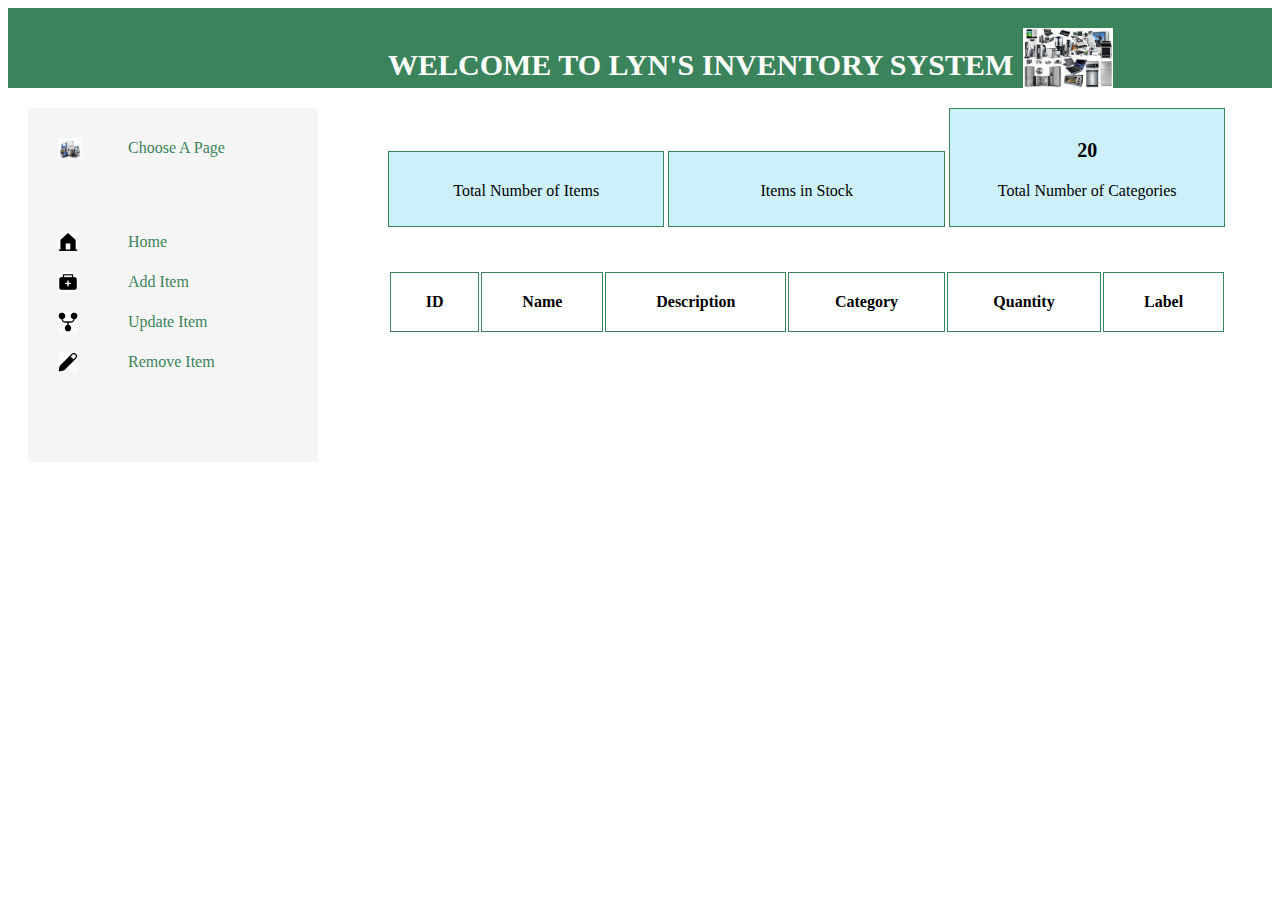
<file: index.html>
<!DOCTYPE html>
<html lang="en">

<head>
    <meta charset="UTF-8">
    <meta http-equiv="X-UA-Compatible" content="IE=edge">
    <meta name="viewport" content="width=device-width, initial-scale=1.0">
    <title>Home</title>
    <link rel="stylesheet" href="css/index.css">
</head>

<body>
    <div id="bar">
        <div id="bar2">
            <p>WELCOME TO LYN'S INVENTORY SYSTEM</p>
            <img src="images/device2.jpg" alt="Photo of devices">
        </div>
    </div>


    <div class="main">
        <div id="board">
            <nav>
                <ul>
                    <li>
                        <img src="images/device.jpg" alt="picture of devices">
                        <p>Choose A Page</p>
                    </li> <br> <br> <br>
                    <li>
                        <img src="images/pic1.png" alt="homepage pic">
                        <a href="index.html">Home</a>
                    </li>
                    <li>
                        <img src="images/pic2.png" alt="AddItem pic">
                        <a href="addItem.html">Add Item</a>
                    </li>
                    <li>
                        <img src="images/pic5.png" alt="UpdateItem pic">
                        <a href="updateitem.html">Update Item</a>
                    </li>
                    <li>
                        <img src="images/pic6.png" alt="removeItem pic">
                        <a href="removeItem.html">Remove Item</a>
                    </li>
                </ul>
            </nav>
        </div>
        <div class="mainBody">
            <div id="Stock">
                <div class="stk">
                    <p id="tnp" class="number"></p> 
                    <p>Total Number of Items</p>
                </div>
                <div class="stk">
                    <p id="qty" class="number"></p> 
                    <p>Items in Stock</p>
                </div>
                <div class="stk">
                    <p id="cat" class="number">20</p>
                    <p>Total Number of Categories</p>

                </div>
            </div>
            <div id="tabDiv">
                <table id="table">
                    <thead>
                        <tr>
                            <th>ID</th>
                            <th>Name </th>
                            <th>Description</th>
                            <th>Category</th>
                            <th id="qty">Quantity</th>
                            <th>Label</th>
                        </tr>
                    </thead>

                    <tbody id="items">
                    </tbody>

                </table>
            </div>
        </div>
    </div>







    <script src="js/index.js"></script>
</body>

</html>
</file>
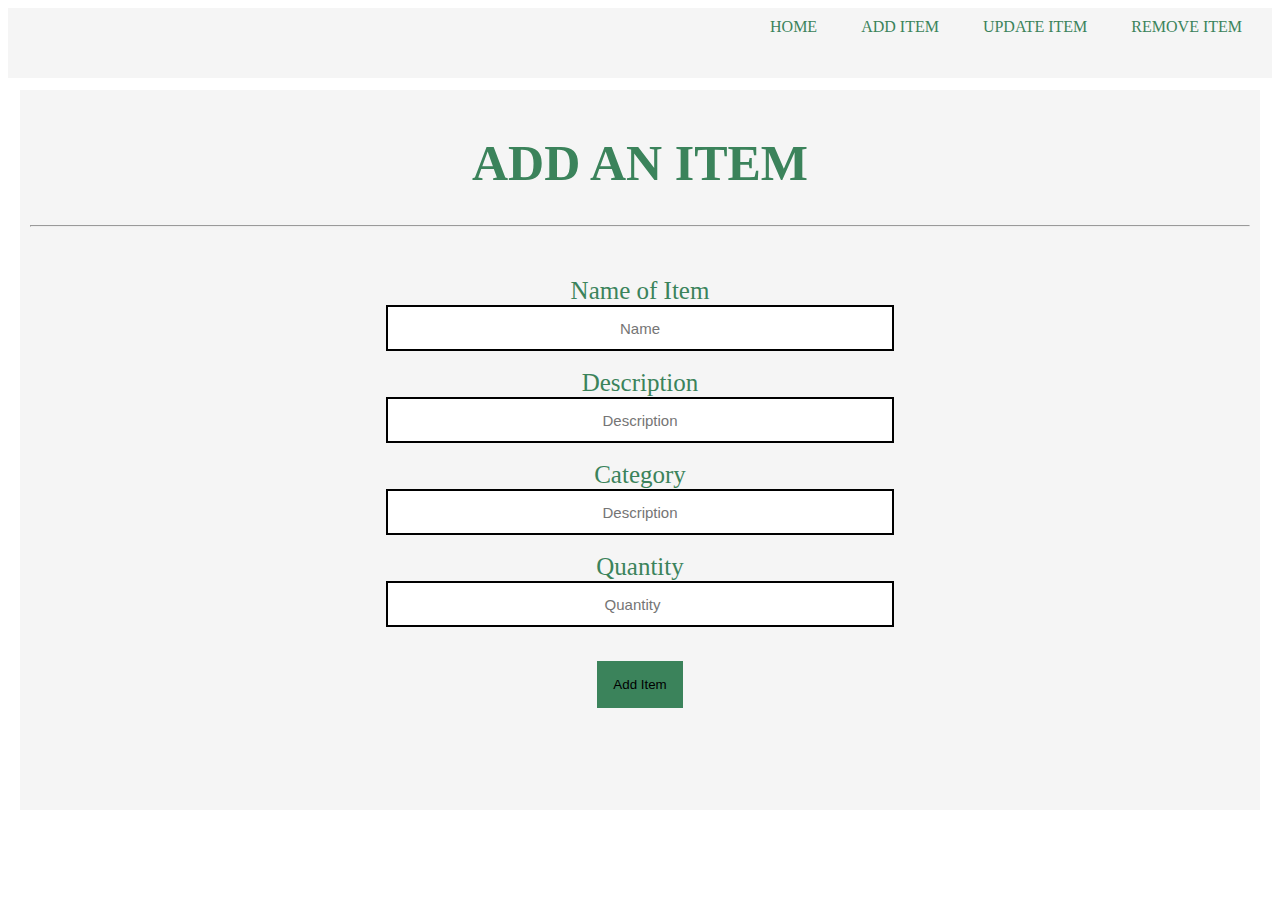
<file: addItem.html>
<!DOCTYPE html>
<html lang="en">
<head>
    <meta charset="UTF-8">
    <meta http-equiv="X-UA-Compatible" content="IE=edge">
    <meta name="viewport" content="width=device-width, initial-scale=1.0">
    <title>Document</title>
    <link rel="stylesheet" href="css/addItem.css">
</head>
<body>
    <div id="myDiv"> 
        <a href="index.html"> HOME</a>
        <a href="addItem.html"> ADD ITEM</a>  
        <a href="updateitem.html"> UPDATE ITEM </a>
        <a href="removeItem.html"> REMOVE ITEM</a>
    </div>
  
    <div class="container">
        <h1 id="head">ADD AN ITEM</h1>
        <hr>
        <div class="boxdiv">
            <form action="">
            <label>Name of Item</label> <br>
            <input id= "itemname" type="text" class="name" placeholder="Name" required> <br><br>
            <label>Description</label> <br>
            <input id="description" type="text" class = "description" placeholder="Description" required> <br><br>
            <label>Category</label> <br>
            <input id="category" type="text" class = "description" placeholder="Description" required>  <br><br>
            <label>Quantity</label> <br>
            <input id="quantity" type="number" class="qty" placeholder="Quantity" required  min="0"> <br><br>
            <button id="addItem" class="btn">Add Item</button><br><br>   
            </form>
        </div>
      
   </div>
    <script src="js/addItem.js"></script>

</body>
</html>
</file>
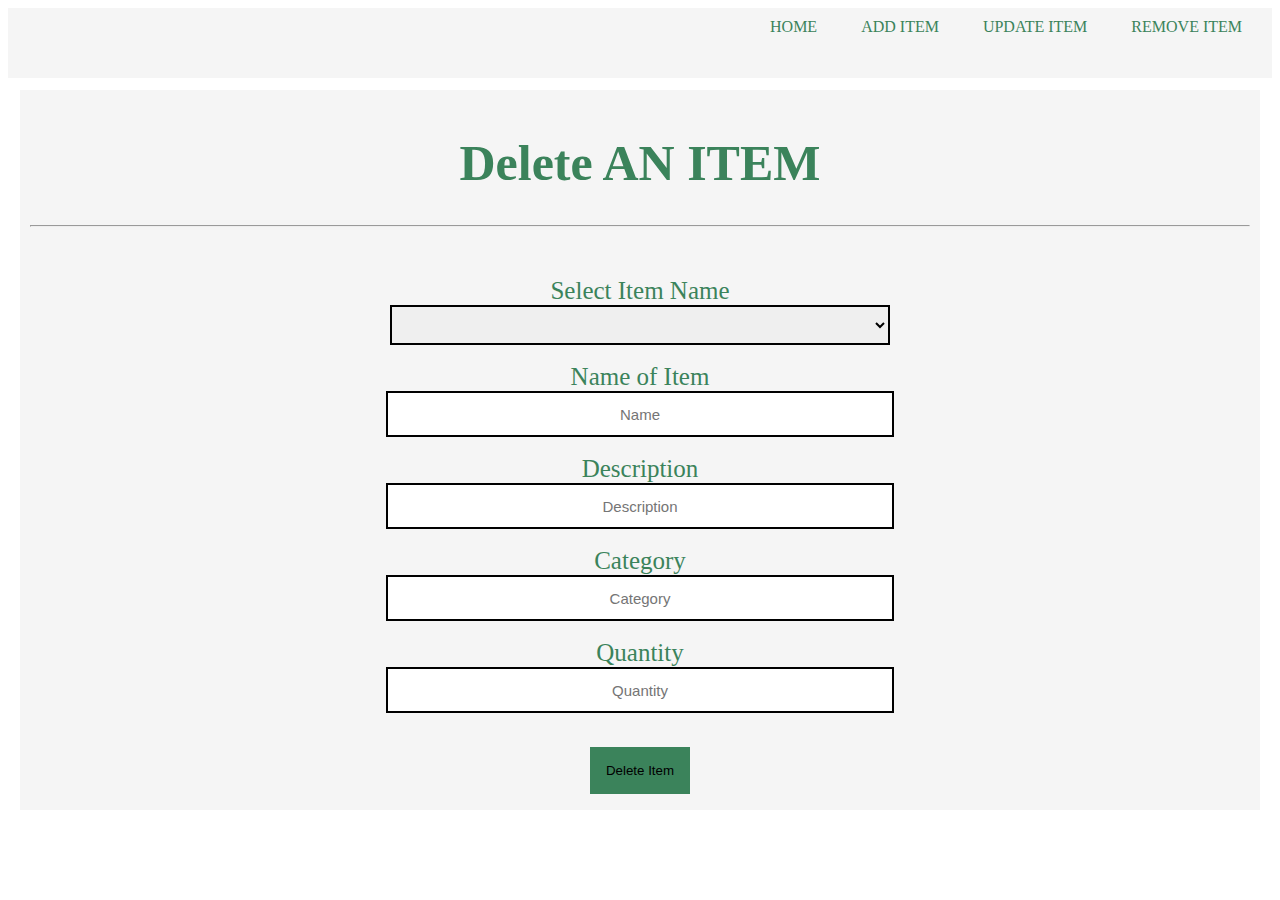
<file: removeItem.html>
<!DOCTYPE html>
<html lang="en">
<head>
    <meta charset="UTF-8">
    <meta http-equiv="X-UA-Compatible" content="IE=edge">
    <meta name="viewport" content="width=device-width, initial-scale=1.0">
    <title>Document</title>
    <link rel="stylesheet" href="css/addItem.css">
</head>
<body>
    <div id="myDiv"> 
        <a href="index.html"> HOME</a>
        <a href="addItem.html"> ADD ITEM</a>  
        <a href="updateitem.html"> UPDATE ITEM </a>
        <a href="removeItem.html"> REMOVE ITEM</a>
    </div>

    <div class="container">
        <h1 id="head">Delete AN ITEM</h1>
        <hr>
        <div class="boxdiv">
            <label>Select Item Name</label> <br>
            <select class="name" id="names"> 
                <option></option>
            </select><br><br>
            <label>Name of Item</label> <br>
            <input type="text" id="name" class="name" placeholder="Name" readonly> <br><br>
            <label>Description</label> <br>
            <input type="text" id="description" class = "description" placeholder="Description" readonly> <br><br>
            <label>Category</label> <br>
            <input type="text" class="category" id="category" placeholder="Category" readonly> <br><br>
            <label>Quantity</label> <br>
            <input type="text" id="quantity" class="quantity" placeholder="Quantity" readonly> <br><br>
            <button id="deleteBtn" class="btn">Delete Item</button><br><br>
        </div>
      
        <script src="js/remove.js"></script>
   </div>
</file>
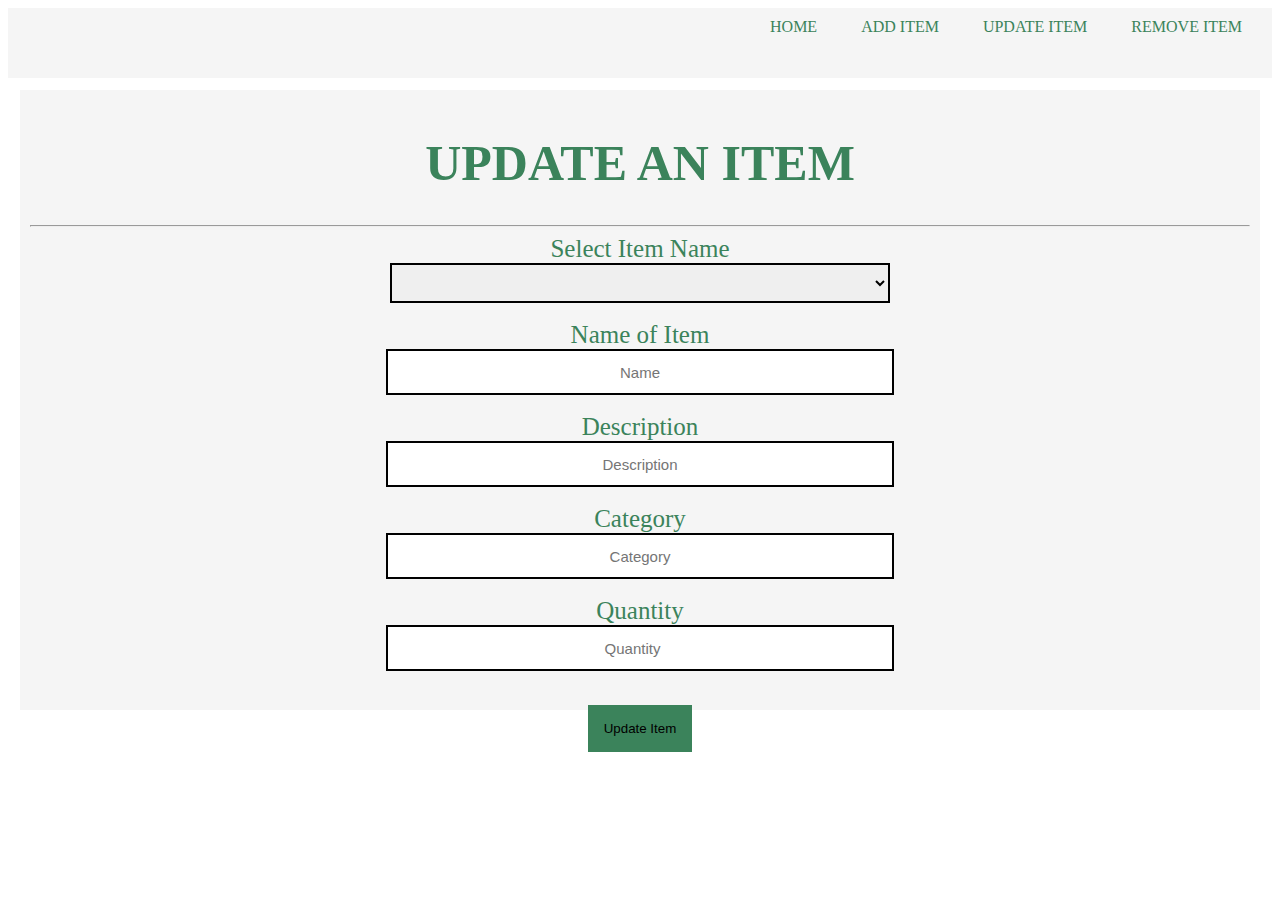
<file: updateitem.html>
<!DOCTYPE html>
<html lang="en">
<head>
    <meta charset="UTF-8">
    <meta http-equiv="X-UA-Compatible" content="IE=edge">
    <meta name="viewport" content="width=device-width, initial-scale=1.0">
    <title>Document</title>
    <link rel="stylesheet" href="css/updateItem.css">
</head>
<body>
    <div id="myDiv"> 
        <a href="index.html"> HOME</a>
        <a href="addItem.html"> ADD ITEM</a>  
        <a href="updateitem.html"> UPDATE ITEM </a>
        <a href="removeItem.html"> REMOVE ITEM</a>
    </div>
  
    <div class="container">
        <h1 id="head">UPDATE AN ITEM</h1>
        <hr>
        <div class="boxdiv">
            <label>Select Item Name</label> <br>
            <select class="name" id="names"> 
                <option></option>
            </select><br><br>
            <label>Name of Item</label> <br>
            <input type="text" id="name" class="name" placeholder="Name" required> <br><br>
            <label>Description</label> <br>
            <input type="text" id="description" class = "description" placeholder="Description" required> <br><br>
            <label>Category</label> <br>
            <input type="text" class="category" id="category" placeholder="Category" required> <br><br>
            <label>Quantity</label> <br>
            <input type="number" id="quantity" class="quantity" placeholder="Quantity" min="1" required> <br><br>
            <button id="updateBtn" class="btn">Update Item</button><br><br>
        </div>
      
   </div>
<script src = "js/updateItem.js"></script>

</body>
</html>
</file>
<file: css/index.css>
#bar {
    padding: 10px;
    border: 10px;
    background-color:rgb(59, 131, 91);
    height: 60px;
    display: flex;
    text-align: justify;
    }

 #bar p{
     color:white;
     text-indent: 50px;
     font-size: 30px;
     font-weight: bold;
 } 
 
 #bar img{
    max-width: 100%;
    height: 60px;
    top: 35px;
    bottom: 35px;
    margin: 10px;
    }

 #bar2{
    margin-left: 20em;
    display: flex;
 }

 .main{
    width: 100%;
    display: grid;
    grid-template-columns: 1fr 4fr;
}
 
 #board{
     margin: 10px;
 }

 #board nav{
     width: 20em;
     border: 10px;
     margin: 10px;
     box-sizing: border-box;
     height: 100%;
 }

ul {
    list-style-type: none;
    margin: 0;
    padding: 0;
    height: 100%;
    width: 250px;
    background-color:whitesmoke;
    border: 20px;
    padding: 20px;
}

li {
    display: flex;
    align-items: center;
}

li img {
    display: inline-block;
    width: 10;
    height: 20px;
    top: 35px;
    bottom: 35px;
    margin: 10px;
}

li p, a{
    display: inline-block;
    position: absolute;
    padding: 10px 16px;
    text-decoration: none;
    color: rgb(59, 131, 91);
    padding-left: 80px;
}

li:hover{
    background-color: white;
    color: blueviolet;
    box-shadow: 0px 5px 10px rgb(59, 131, 91);
}

.mainBody{
    margin: 20px;
}

#stock{
    width: 100%;
}

.stk{
    border: 1px solid rgb(59, 131, 91);
    padding: 10px;
    display: inline-block;
    width: 32%;
    box-sizing: border-box;
    text-align: center;
    background-color: #CDF0FA;
}

.number{
    font-size: 20px;
    font-weight: bold;
}

#tabDiv{
    position: center;
    margin-top: 5%;
    padding: 0;
    width: 100%;
}

table{
    width: 97%;
}

#table table, th, td{
    border: 1px solid rgb(59, 131, 91);
    margin: 10px;
    padding: 20px;
    background-color: white;
}

#table table th{
    padding-left: 5rem;
}

#qty{
    text-align: center;
}

.status{
    position: relative;
    width: 100%;
    padding: 10px 4px;
    border-radius: 50px;
    font-size: 14px;
    font-weight: 300;
    height: 100%;
}
.outOfStock{
    background: red;
}
.almostoutOfStock{
    background: orangered;
}
.inStock{
    background: green;
}
</file>
<file: css/addItem.css>
#myDiv {
    padding: 10px;
    border: 10px;
    background-color: whitesmoke;
    text-align: right;
    height: 50px;
    color: white;
    }

#myDiv a{
    color:rgb(59, 131, 91);
    text-decoration: none;
    padding: 10px;
    margin: 10px;
}

#myDiv a:hover{
    background-color: white;
}

.container{
    margin: 10px;
    padding: 10px;
    height: 700px;
    text-align: center;
    border: 2px solid #fff;
    background-color: whitesmoke;
}

.container #head{
    color:rgb(59, 131, 91);
    font-size: 50px;
}

.container .boxdiv{
    margin: 10px;
    padding: 40px;
}

.container input{
    font-size: 15px;
    text-align: center;
    border: 2px solid black;
    height: 40px;
    width: 500px;
}

.container select{
    font-size: 15px;
    text-align: center;
    border: 2px solid black;
    height: 40px;
    width: 500px;
}

.container label{
    color: rgb(59, 131, 91);
    font-size: 25px;
}
.container button{
    display: inline-block;
    text-decoration: none;
    color: black;
    background-color: rgb(59, 131, 91);
    padding: 1rem;
    margin-top: 1rem;
    transition: 0.3s ease;
    outline: none;
    border: none;
}

  .btn:hover {
    
    letter-spacing: 2px;
    box-shadow: 0px 5px 10px rgba(0, 0, 0, 0.6);
  }
</file>
<file: css/updateItem.css>
#myDiv {
    padding: 10px;
    border: 10px;
    background-color: whitesmoke;
    text-align: right;
    height: 50px;
    color: white;
    }

#myDiv a{
    color:rgb(59, 131, 91);
    text-decoration: none;
    padding: 10px;
    margin: 10px;
}
    
#myDiv a:hover{
    background-color: white;
}

.container{
    margin: 10px;
    padding: 10px;
    height: 600px;
    text-align: center;
    border: 2px solid #fff;
    background-color: whitesmoke;
}

.container #head{
    color:rgb(59, 131, 91);
    font-size: 50px;
}

.container .linda{
    margin: 10px;
    padding: 40px;
}

.container input, select{
    font-size: 15px;
    text-align: center;
    border: 2px solid black;
    height: 40px;
    width: 500px;
}
.container label{
    color: rgb(59, 131, 91);
    font-size: 25px;
}
.container button{
    display: inline-block;
    text-decoration: none;
    color: black;
    background-color: rgb(59, 131, 91);
    padding: 1rem;
    margin-top: 1rem;
    transition: 0.3s ease;
    outline: none;
    border: none;
}

  .btn:hover {
    
    letter-spacing: 2px;
    box-shadow: 0px 5px 10px rgba(0, 0, 0, 0.6);
  }
</file>
